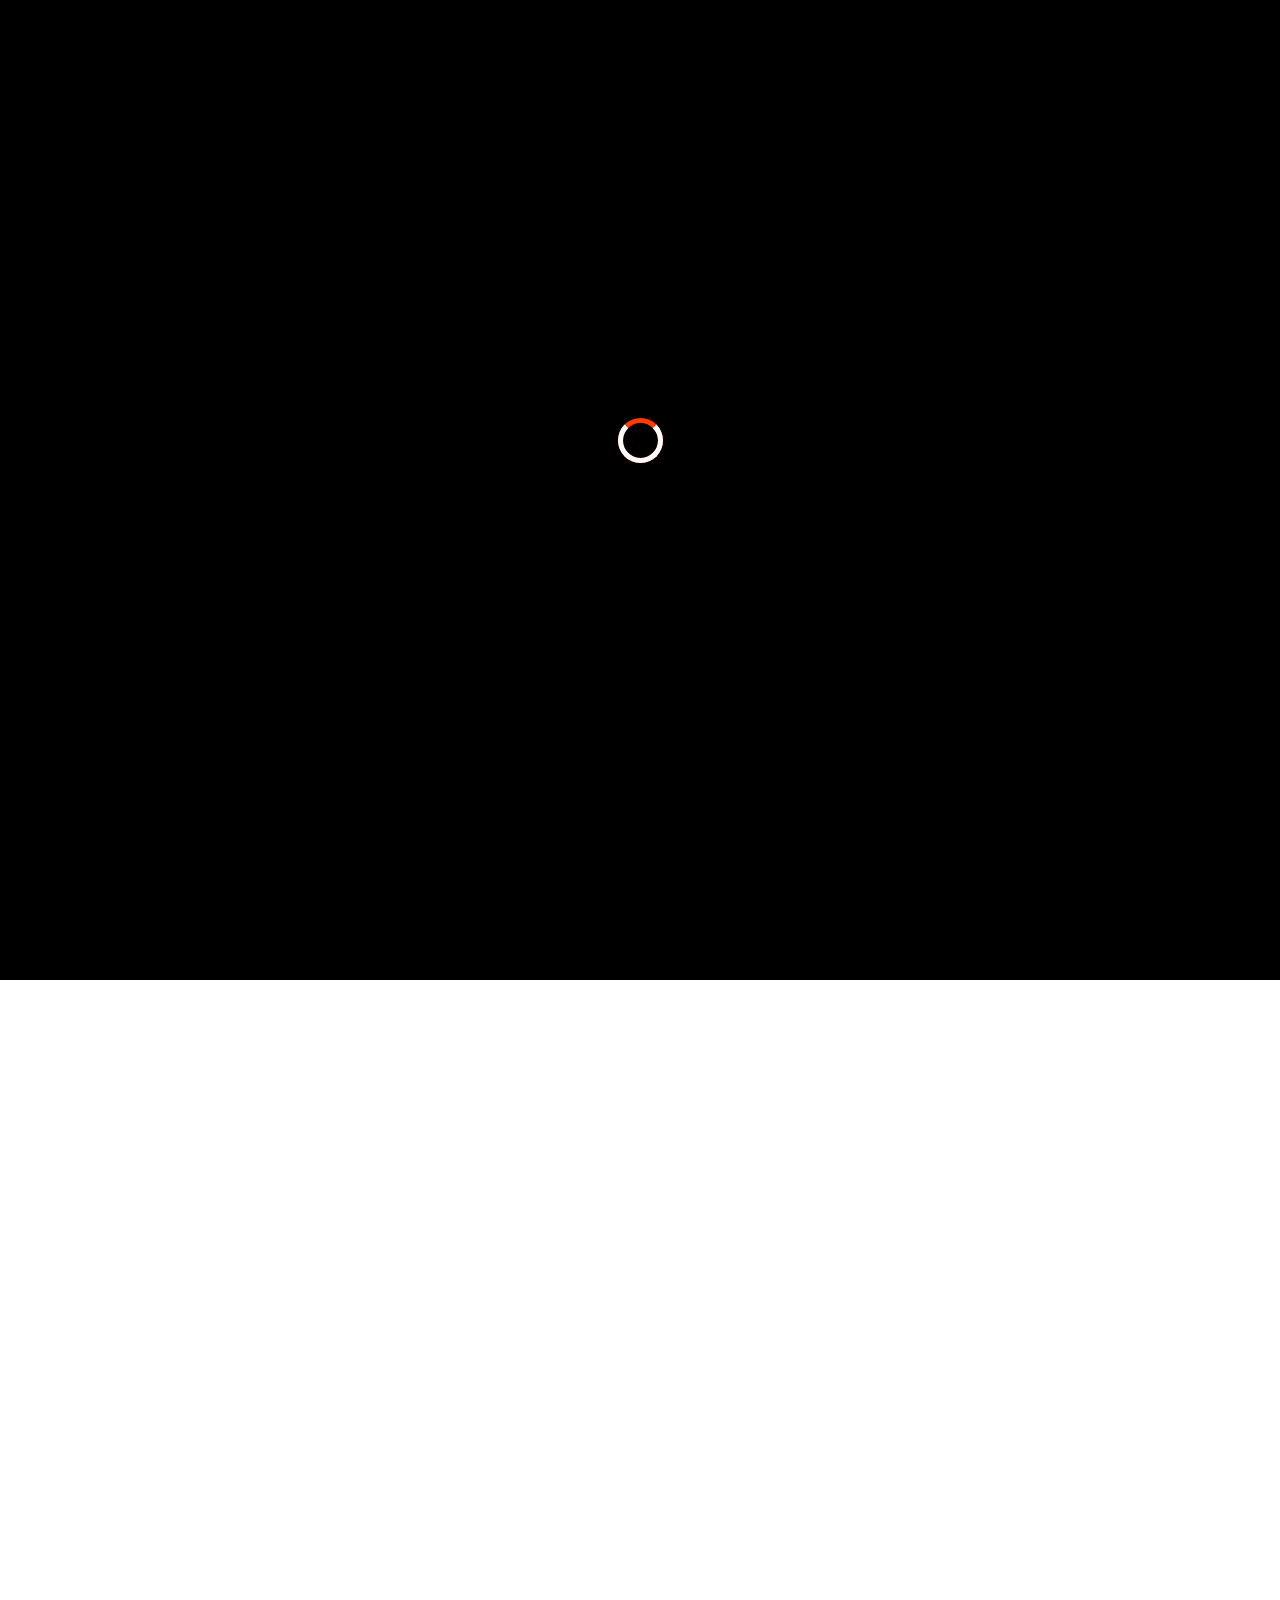
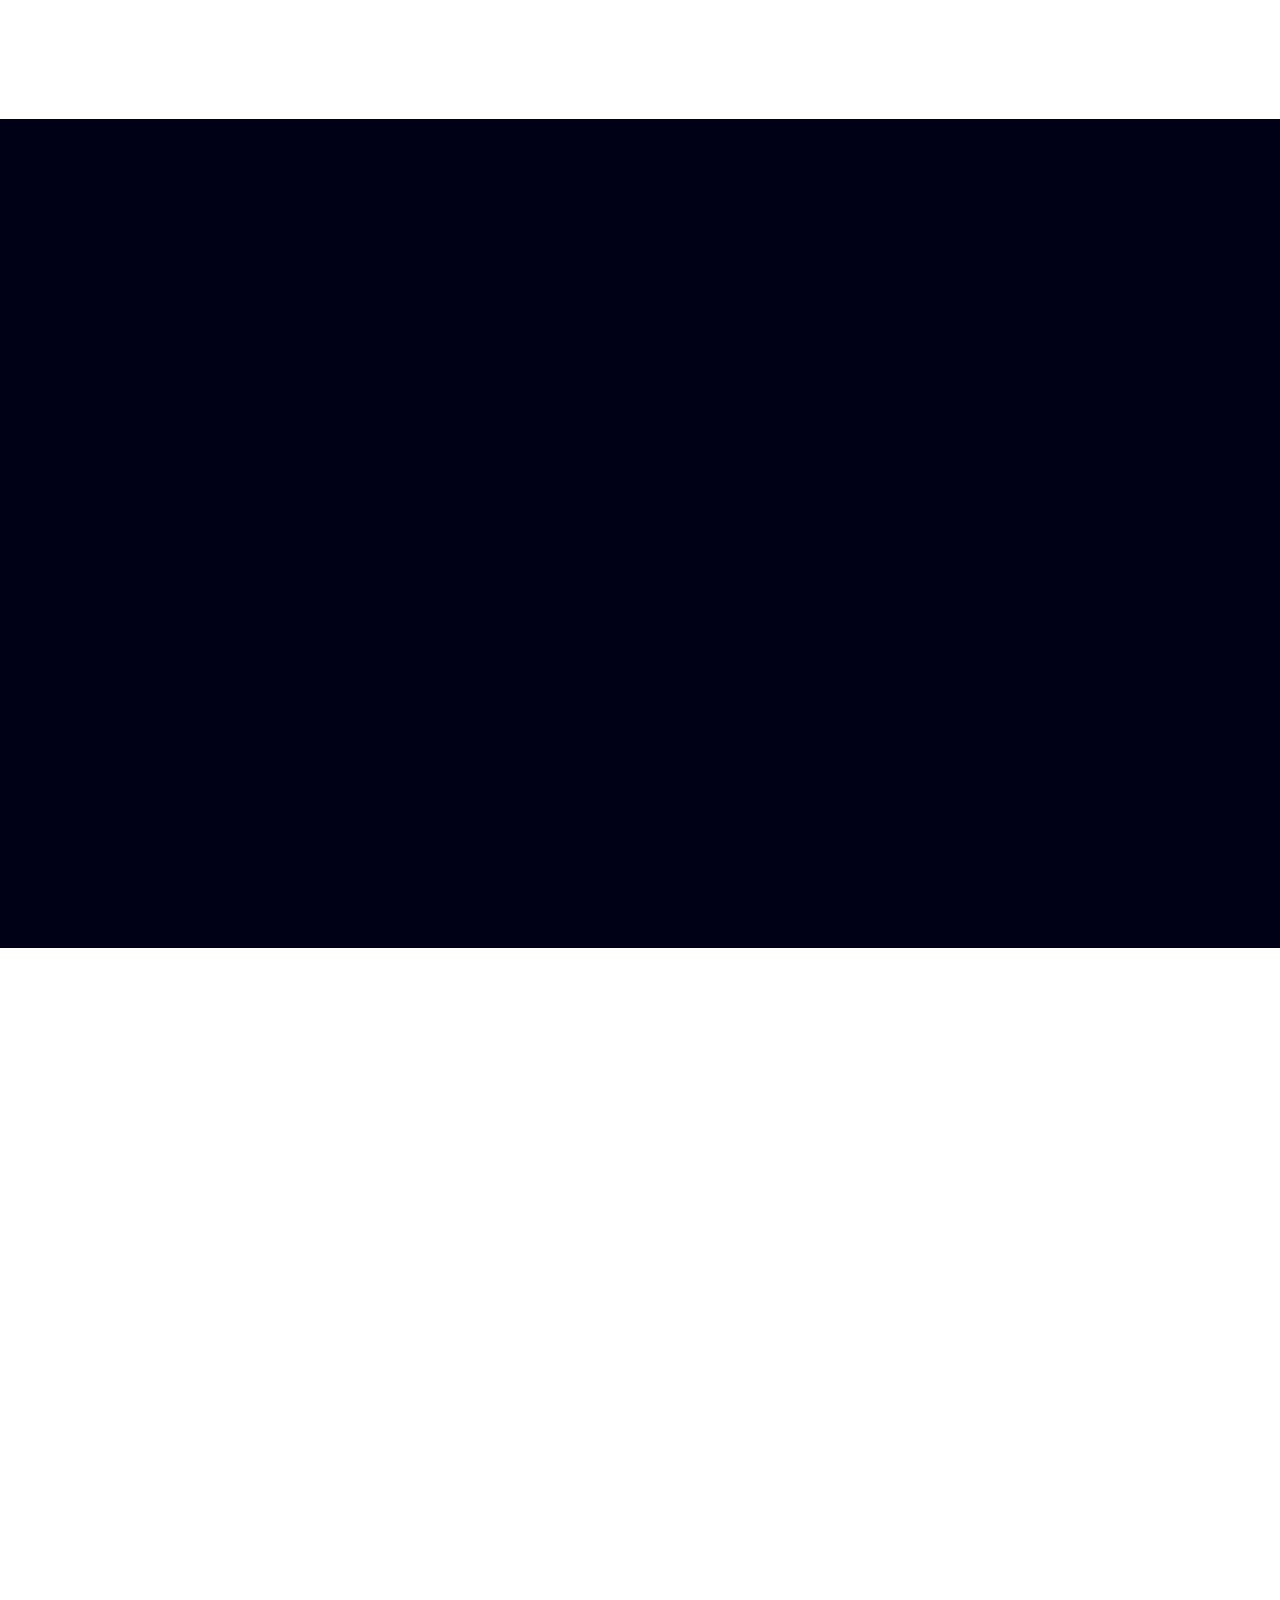
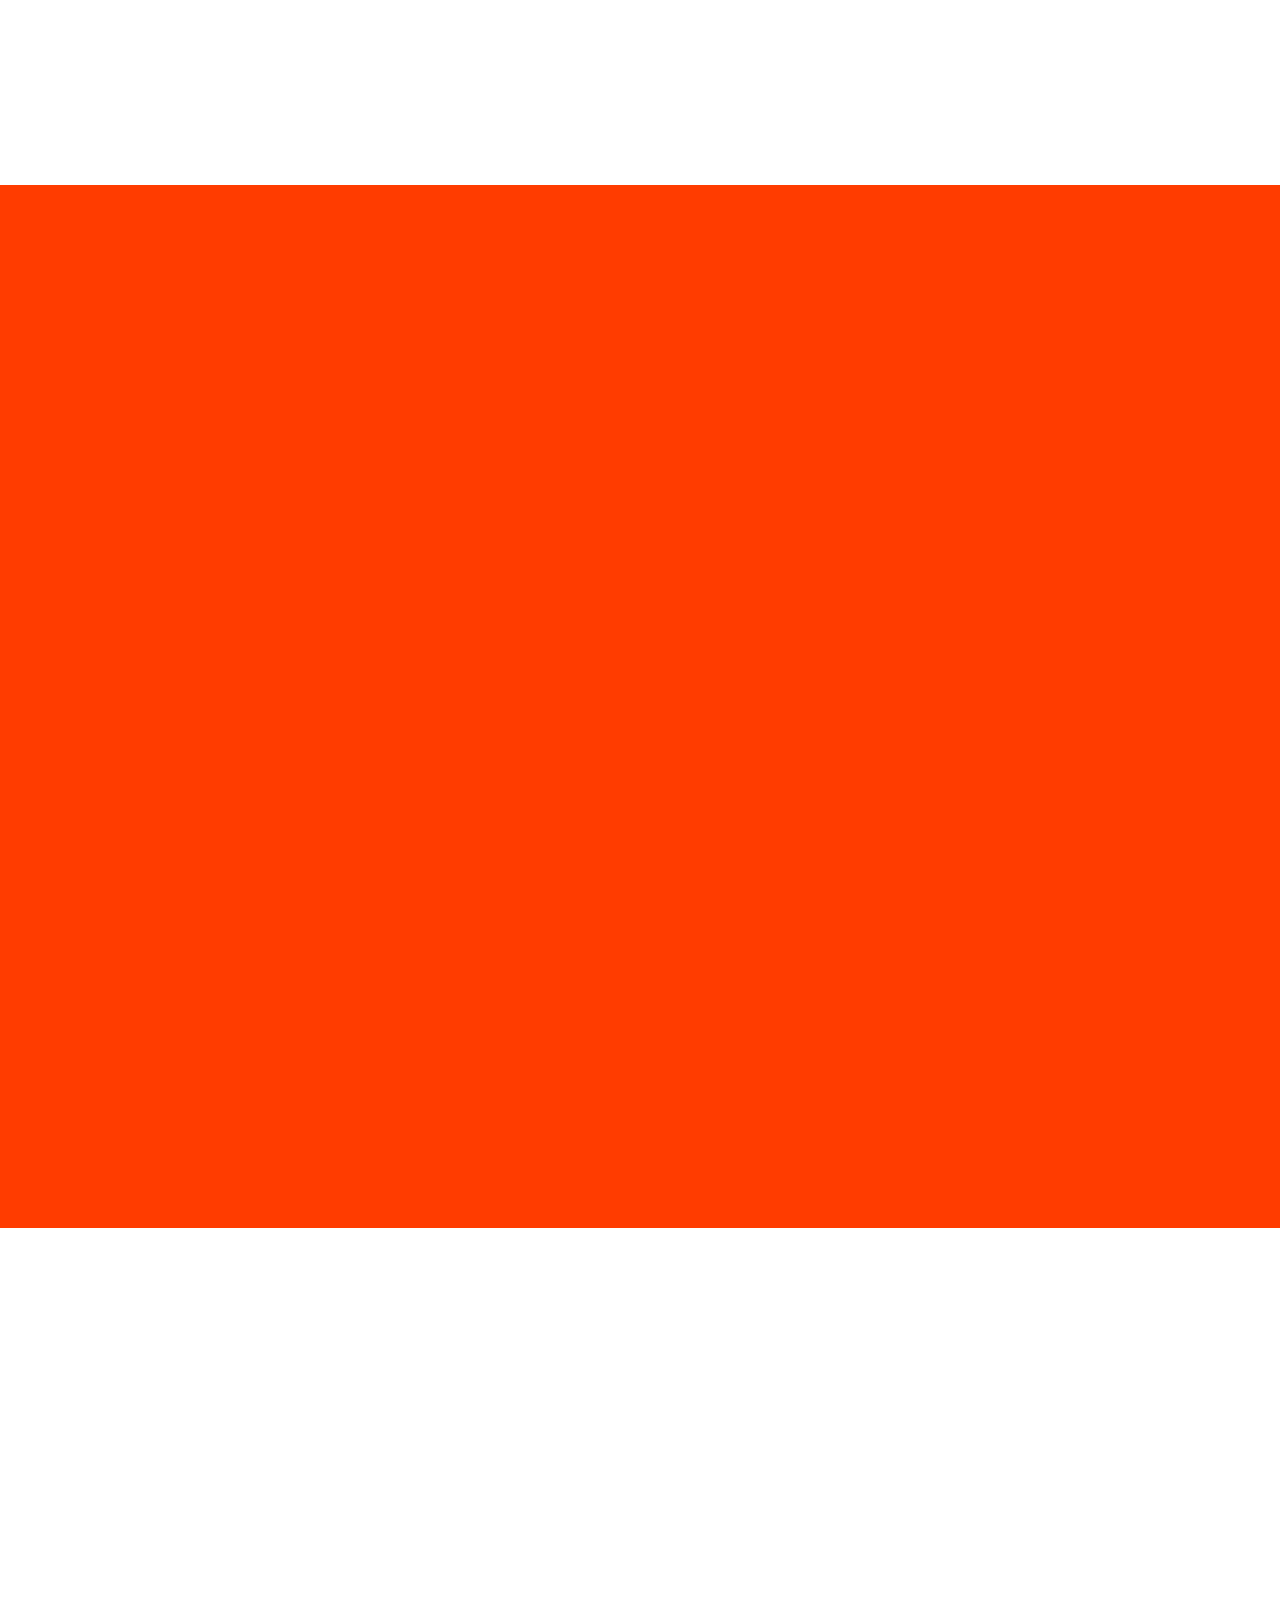
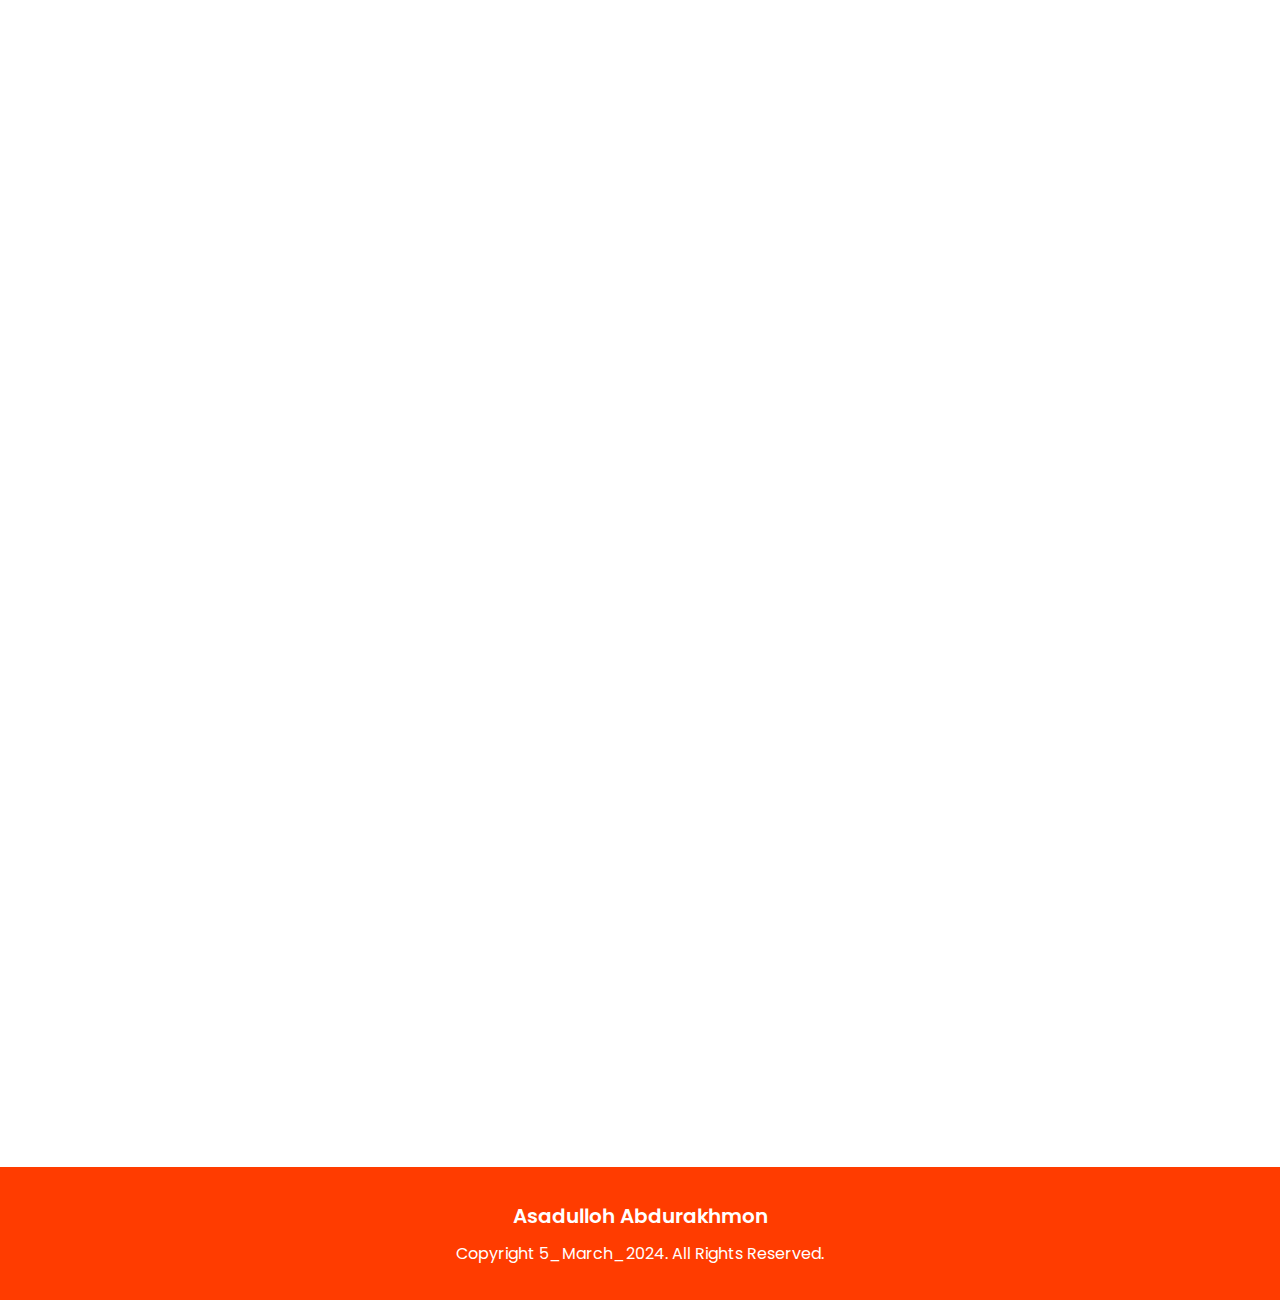
<file: index.html>
<!DOCTYPE html>
<html lang="en">
<head>
    <meta charset="UTF-8">
    <meta name="viewport" content="width=device-width, initial-scale=1.0">
    <title>Asadullohs1</title>
    <link rel="icon" type="image/svg+xml" href="/images/logo.png" />
    <link rel="stylesheet" href="style.css">
    <link rel="stylesheet" href="https://cdnjs.cloudflare.com/ajax/libs/font-awesome/5.15.2/css/all.min.css" />
</head>
<body>

    <!-- Loader -->
      <div class="loader">
       <div class="ring"></div>
    </div>
     <!-- Loader -->
 
   <div class="scrollToTop-btn">
     <i class="fas fa-angle-up"></i>
   </div>
 
   <header>
     <a href="#" class="brand">Humble_boyy</a>
     <div class="menu-btn"></div>
     <div class="navigation">
       <a href="#main">Home</a>
       <a href="#about">About</a>
       <a href="#skills">Skills</a>
       <a href="#services">Services</a>
       <a href="#work">Projects</a>
       <a href="#contact">Contact</a>
     </div>
   </header>
 
   <section class="main" id="main">
     <div class="content">
       <h2>Hello, I'm <br><span>Asadulloh Abdurakhmonov</span></h2>
       <div class="animated-text">
         <h3>My</h3>
         <h3>Personal</h3>
         <h3>Portfolio</h3>
       </div>
       <a href="#work" class="btn">See My Projects</a>
       <a href="./Quiz/quiz.html" class="abtn">QuizLand</a>
       <div class="media-icons">
         <a href="#"><i class="fab fa-facebook-f"></i></a>
         <a href="#"><i class="fab fa-instagram"></i></a>
         <a href="http://t.me/asadullohs1" target="_blank"><i class="fab fa-telegram"></i></a>
       </div>
     </div>
   </section>
 
   <section class="about" id="about">
     <div class="title reveal">
       <div class="section-title">About Me</div>
     </div>
     <div class="content">
       <div class="column col-left reveal">
         <div class="img-card">
           <img src="./images/Portfolio.jpg" alt="">
         </div>
       </div>
       <div class="column col-right reveal">
         <h2 class="content-title">Hey there! I'm Asadulloh Abdurakhmon</h2>
         <p class="paragraph-text">I am a full-stack web developer with a huge ambitiuos, so I am always open to try new things and to learn everything from scratch what I need! Also, I would to like to gain new experience by doing real world projects  </p><br>
         <p class="paragraph-text">Lorem ipsum dolor sit amet consectetur adipisicing elit. Cumque corporis ullam deserunt debitis. Rerum necessitatibus accusantium, ipsa, officiis, eos pariatur esse velit veritatis reiciendis cum quod possimus quas? Modi adipisci odit voluptatem tempora error perferendis quisquam, dolores iure, ullam id nam</p>
         <a href="#" class="btn">See More</a>
       </div>
     </div>
   </section>
 
   <section class="skills" id="skills">
     <div class="title reveal">
       <div class="section-title">My Skills</div>
     </div>
     <div class="content">
       <div class="column col-left reveal">
         <h2 class="content-title">My Skills and Experiences</h2>
         <p>Lorem ipsum dolor sit amet, consectetur adipisicing elit, sed do eiusmod tempor incididunt ut labore et dolore magna aliqua. Ut enim ad minim veniam, quis nostrud exercitation ullamco laboris nisi ut aliquip ex ea commodo consequat. Duis aute irure dolor in reprehenderit in voluptate velit esse cillum dolore eu fugiat nulla pariatur. Excepteur sint occaecat cupidatat non proident, sunt in culpa qui officia deserunt mollit anim id est laborum.</p>
         <a href="#" class="btn">See More</a>
       </div>
       <div class="column col-right reveal">
         <div class="bar">
           <div class="info">
             <span>HTML</span>
             <span>95%</span>
           </div>
           <div class="line html"></div>
         </div>
         <div class="bar">
           <div class="info">
             <span>CSS</span>
             <span>85%</span>
           </div>
           <div class="line css"></div>
         </div>
         <div class="bar">
           <div class="info">
             <span>JavaScript</span>
             <span>70%</span>
           </div>
           <div class="line javascript"></div>
         </div>
         <div class="bar">
           <div class="info">
             <span>React.JS</span>
             <span>50%</span>
           </div>
           <div class="line jquery"></div>
         </div>
         <div class="bar">
           <div class="info">
             <span>Node.JS</span>
             <span>40%</span>
           </div>
           <div class="line nodeJs"></div>
         </div>
         <div class="bar">
           <div class="info">
             <span>C#/dotNet</span>
             <span>30%</span>
           </div>
           <div class="line php"></div>
         </div>
       </div>
     </div>
   </section>
 
   <section class="services" id="services">
     <div class="title reveal">
       <div class="section-title">My Services</div>
       <p>Lorem, ipsum dolor sit amet consectetur adipisicing elit. Unde molestias accusamus modi molestiae praesentium ipsam doloribus repudiandae, reiciendis nesciunt consectetur distinctio dignissimos, vel suscipit ipsum consequatur adipisci sed sint provident?</p>
     </div>
     <div class="content">
       <div class="card reveal">
         <div class="service-icon">
           <i class="fas fa-palette"></i>
         </div>
         <div class="info">
           <h3>Web Design</h3>
           <p>Lorem ipsum dolor sit amet, consectetur adipisicing elit, sed do eiusmod tempor incididunt ut labore et dolore magna aliqua.</p>
         </div>
       </div>
       <div class="card reveal">
         <div class="service-icon">
           <i class="fas fa-file-code"></i>
         </div>
         <div class="info">
           <h3>Web Developer</h3>
           <p>Lorem ipsum dolor sit amet, consectetur adipisicing elit, sed do eiusmod tempor incididunt ut labore et dolore magna aliqua.</p>
         </div>
       </div>
       <div class="card reveal">
         <div class="service-icon">
           <i class="fas fa-object-group"></i>
         </div>
         <div class="info">
           <h3>Youtuber</h3>
           <p>Lorem ipsum dolor sit amet, consectetur adipisicing elit, sed do eiusmod tempor incididunt ut labore et dolore magna aliqua.</p>
         </div>
       </div>
     </div>
   </section>
 
   <section class="work" id="work">
     <div class="title reveal">
       <div class="section-title project">Projects</div>
     </div>
     <div class="content box">
       <div class="card reveal">
         <div class="card-img">
           <a href="https://portfolio-react-js-tawny-gamma.vercel.app/"><img src="./images/work771.jpg" alt=""></a>
         </div>
       </div>
       <div class="card reveal">
         <div class="card-img">
           <a href="https://fanciful-sherbet-9d2895.netlify.app/auth"><img src="./images/instaPic2.jpg" alt=""></a>
         </div>
       </div>
       <div class="card reveal">
         <div class="card-img">
          <a href="https://reliable-hamster-84ccbf.netlify.app/"><img src="./images/weatherme.jpg" alt=""></a> 
         </div>
       </div>
       <div class="card reveal">
         <div class="card-img">
          <a href="https://kaleidoscopic-youtiao-a95853.netlify.app/"><img src="./images/work1.jpg" alt=""></a>
         </div>
       </div>
       <div class="card reveal">
         <div class="card-img">
           <a href="https://steady-alpaca-643320.netlify.app/"><img src="./images/videoicons.jpg" alt=""></a>
         </div>
       </div>
       <div class="card reveal">
         <div class="card-img">
          <a href="https://inquisitive-zuccutto-0d10cc.netlify.app/"><img src="./images/work71.jpg" alt=""></a>
         </div>
       </div>
       <div class="card reveal">
         <div class="card-img">
           <a href="https://roaring-mandazi-23bd7b.netlify.app/"><img src="./images/painter.jpg" alt=""></a>
         </div>
       </div>
       <div class="card reveal">
         <div class="card-img">
           <a href="https://celebrated-lamington-1a0efd.netlify.app/"><img src="./images/work61.jpg" alt=""></a>
         </div>
       </div>
       <div class="card reveal">
         <div class="card-img">
           <a href="https://lucky-fox-a75de7.netlify.app/"><img src="./images/work3.jpg" alt=""></a>
         </div>
       </div>
       <div class="card reveal">
         <div class="card-img">
           <a href="https://jazzy-gnome-d8cdfc.netlify.app/"><img src="./images/work10.jpg" alt=""></a>
         </div>
       </div>
       <div class="card reveal">
         <div class="card-img">
           <a href="https://roaring-narwhal-dffd75.netlify.app/"><img src="./images/work10.jpg" alt=""></a>
         </div>
       </div>
       <div class="card reveal">
         <div class="card-img">
           <a href="https://storied-biscotti-3acc93.netlify.app/"><img src="./images/work10.jpg" alt=""></a>
         </div>
       </div>
       <div class="card reveal">
         <div class="card-img">
           <a href="https://wonderful-sunflower-3176e3.netlify.app/"><img src="./images/work22.jpg" alt=""></a>
         </div>
       </div>
     </div>
     <div class="title reveal">
       <button class=" see_all">See All</button>
     </div>
   </section>
 
   <section class="contact" id="contact">
     <div class="title reveal">
       <div class="section-title">Contact Me</div>
     </div>
     <div class="content">
       <div class="row">
         <div class="card reveal">
           <div class="contact-icon">
             <i class="fas fa-map-marker-alt"></i>
           </div>
           <div class="info">
             <h3>Address</h3>
             <span>Tashkent, Uzbekistan </span>
           </div>
         </div>
         <div class="card reveal">
           <div class="contact-icon">
             <i class="fas fa-phone"></i>
           </div>
           <div class="info">
             <h3>Phone</h3>
             <a href="tel:+998942360036">+998 (94) 236 00 36</span>
           </div>
         </div>
         <div class="card reveal">
           <div class="contact-icon">
             <i class="fas fa-envelope"></i>
           </div>
           <div class="info">
             <h3>Email Address</h3>
             <a href="mailto:asadullohsemail@gmail.com">asadullohsemail@gmail.com</a>
           </div>
         </div>
         <div class="card reveal">
           <div class="contact-icon">
             <i class="fas fa-globe"></i>
           </div>
           <div class="info">
             <h3>Website</h3>
             <a href="https://asadullohs.vercel.app/">Asadullohs LLC</a>
           </div>
         </div>
       </div>
       <div class="row">
         <div class="contact-form reveal">
           <h3>Send Message</h3>
           <div class="input-box">
             <input type="text" placeholder="Name">
           </div>
           <div class="input-box">
             <input type="text" placeholder="Email">
           </div>
           <div class="input-box">
             <textarea rows="8" cols="80" placeholder="Message"></textarea>
           </div>
           <div class="input-box">
             <input type="submit" class="send-btn" value="Send">
           </div>
         </div>
       </div>
     </div>
   </section>
 
   <footer class="footer">
     <span class="footer-title">Asadulloh Abdurakhmon</span>
     <p>Copyright 5_March_2024. All Rights Reserved.</p>
   </footer>
 
   <script src="main.js"></script>
 </body>
</html>
</file>
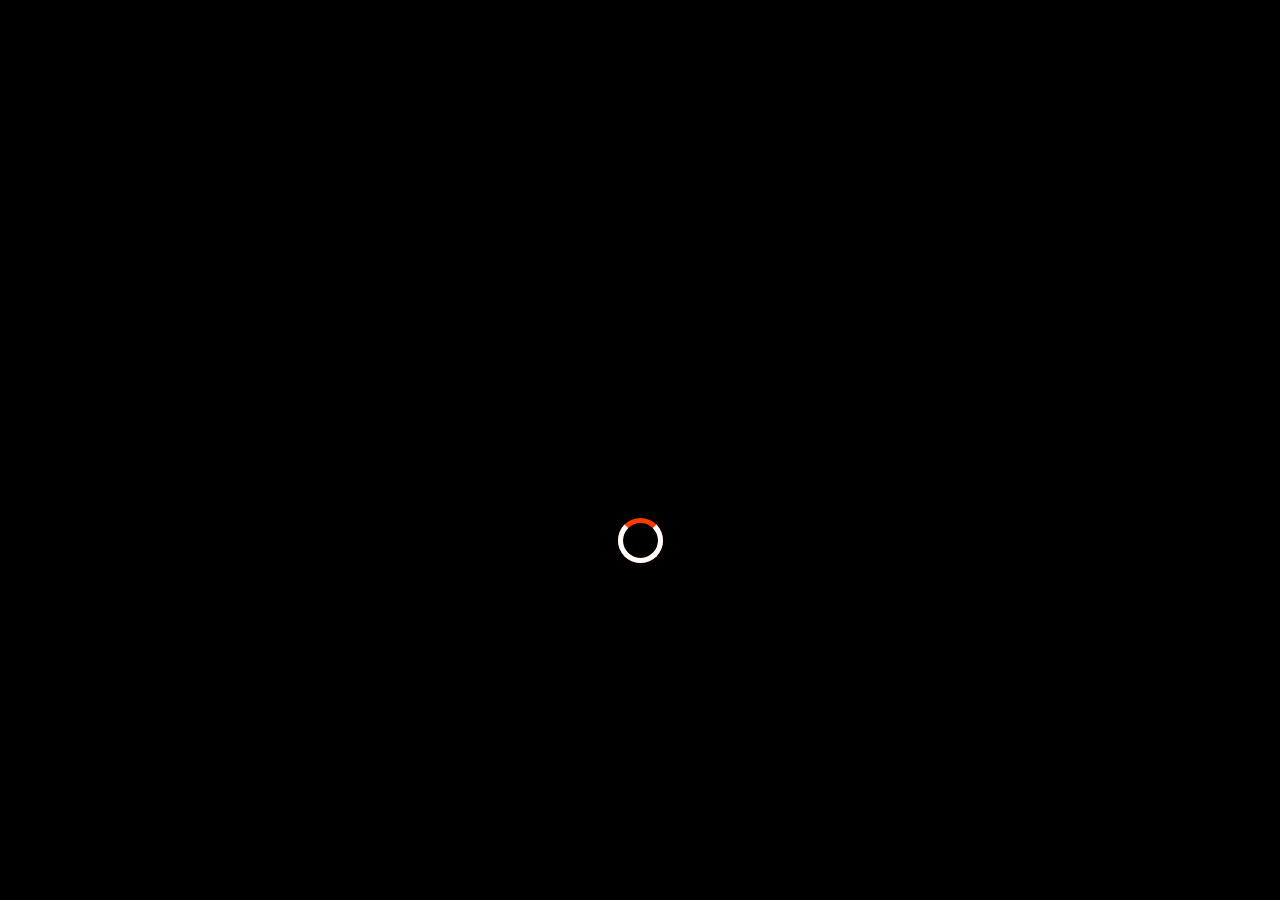
<file: Quiz/quiz.html>
<!DOCTYPE html>
<html lang="en">
<head>
    <meta charset="UTF-8">
    <meta name="viewport" content="width=device-width, initial-scale=1.0">
    <title>Asadullohs</title>
    <link rel="stylesheet" href="quiz.css">
    <link rel="stylesheet" href="https://cdnjs.cloudflare.com/ajax/libs/font-awesome/5.15.2/css/all.min.css" />
</head>
<body>
    <!-- Loader -->
      <div class="loader">
       <div class="ring"></div>
    </div>
     <!-- Loader -->
   <div class="app">
        <div class="title">
           <h1>QuizLand</h1>
           <a href="../index.html" class="main">Main page</a>
        </div>
       <div class="quiz">
           <h2 id="question">
                Question here
           </h2>
           <div id="answerButton">
               <button class="btn">options</button>
               <button class="btn">options</button>
               <button class="btn">options</button>
               <button class="btn">options</button>
           </div>
           <button id="next_btn">Next</button>
       </div>
   </div>

   <script src="./app.js"></script>
</body>
</html>
</file>
<file: style.css>
@import url('https://fonts.googleapis.com/css2?family=Poppins:ital,wght@0,100;0,200;0,300;0,400;0,500;0,600;0,700;0,800;1,900&display=swap');

* {
  margin: 0;
  padding: 0;
  box-sizing: border-box;
  scroll-behavior: smooth;
  text-decoration: none;
  font-family: 'Poppins', sans-serif;
}

header {
  position: fixed;
  background: rgba(255, 255, 255, .1);
  top: 0;
  left: 0;
  width: 100%;
  padding: 15px 100px;
  display: flex;
  justify-content: space-between;
  align-items: center;
  z-index: 999;
  transition: .5s ease;
}

header.sticky {
  background: rgb(255, 85, 0);
  padding: 10px 100px;
}

header .brand {
  color: #fff;
  font-size: 32px;
  font-weight: 700;
  text-transform: uppercase;
  text-decoration: none;
}

header .navigation {
  position: relative;
}

header .navigation a {
  color: #fff;
  font-size: 17px;
  font-weight: 500;
  text-decoration: none;
  margin-left: 30px;
  transition: .5s ease;
}

header .navigation a:hover {
  color: #ffffff;
}

section {
  padding: 100px;
}

.main {
  position: relative;
  width: 100%;
  min-height: 100vh;
  display: flex;
  align-items: center;
  background: url(./images/portfolio2.0.jpg) no-repeat;
  background-size: cover;
  background-position: center;
  background-attachment: fixed;
}

.main .content {
  max-width: 700px;
}

.main .content h2 {
  color: #fff;
  font-size: 36px;
  font-weight: 500;
}

.main .content h2 span {
  font-size: 55px;
  font-weight: 600;
}

.animated-text {
  height: 70px;
  overflow: hidden;
  position: relative;
}

.animated-text h3 {
  color: #ff5900;
  font-size: 52px;
  font-weight: 700;
  line-height: 70px;
  letter-spacing: 1px;
}

.animated-text h3:nth-child(1) {
  animation: text-move 10s infinite
}

@keyframes text-move {
  0% {
    margin-top: 0;
  }

  25% {
    margin-top: -70px;
  }

  50% {
    margin-top: -140px;
  }

  75% {
    margin-top: -70px;
  }

  100% {
    margin-top: 0;
  }
}

.btn {
  color: #fff;
  background: rgb(255, 85, 0);
  font-size: 1.2rem;
  font-weight: 600;
  display: inline-block;
  padding: 10px 20px;
  text-transform: uppercase;
  text-decoration: none;
  letter-spacing: 1px;
  border-radius: 2px;
  margin: 30px 0;
  transition: .5s ease;
}
.abtn {
  color: #fff;
  background: rgb(255, 85, 0);
  font-size: 1.2rem;
  font-weight: 600;
  display: inline-block;
  padding: 10px 20px;
  text-transform: uppercase;
  text-decoration: none;
  letter-spacing: 1px;
  border-radius: 2px;
  margin: 30px 0;
  transition: .5s ease;
}
.see_all{
  background-color: white;
  color: #000016;
  font-size: 17px;
  font-weight: 600;
  display: inline-block;
  padding: 10px 20px;
  text-transform: uppercase;
  text-decoration: none;
  letter-spacing: 1px;
  border-radius: 2px;
  margin: 30px 0;
  cursor: pointer;
  transition: .5s ease;
  border: none;
}
.see_all:hover{
  background-color: #000016;
  color: #fff;
}
.btn:hover {
  background: #fff;
  color: #000;
}

.media-icons a {
  color: #fff;
  font-size: 25px;
  margin-right: 30px;
}

.media-icons a:hover{
  color: #E45126;
}
.title {
  width: 100%;
  display: flex;
  justify-content: center;
  align-items: center;
  flex-direction: column;
}

.section-title {
  position: relative;
  color: #E45126;
  font-size: 38px;
  font-weight: 800;
  margin-bottom: 60px;
}

.section-title::before {
  content: '';
  position: absolute;
  top: 56px;
  left: 50%;
  width: 140px;
  height: 4px;
  background: #E45126;
  transform: translateX(-50%);
}

.section-title::after {
  content: '';
  position: absolute;
  top: 50px;
  left: 50%;
  width: 15px;
  height: 15px;
  border-radius: 50%;
  background: #E45126;
  transform: translateX(-50%);
}

.about .content {
  position: relative;
  width: 100%;
  display: flex;
  justify-content: space-between;
  margin-top: 20px;
}

.about .content .col-left {
  position: relative;
  width: 45%;
}

.about .content .col-right {
  position: relative;
  width: 45%;
}

.about .content .img-card {
  position: relative;
  width: 100%;
  min-height: 450px;
}

.about .content .img-card img {
  position: absolute;
  top: 0;
  left: 0;
  width: 100%;
  height: 100%;
  object-fit: cover;
  border-radius: 10px;
}

.about .content-title {
  font-size: 26px;
  font-weight: 800;
  margin-bottom: 20px;
}

.skills {
  background: #000016;
}

.skills .content {
  position: relative;
  width: 100%;
  display: flex;
  justify-content: space-between;
  color: #fff;
  margin-top: 20px;
}

.skills .col-left {
  position: relative;
  width: 45%;
}

.skills .col-left .content-title {
  margin-bottom: 20px;
}

.skills .col-right {
  position: relative;
  width: 45%;
}

.skills .col-right .bar {
  margin-bottom: 15px;
  padding: 10px;
}

.skills .col-right .bar .info {
  display: flex;
  align-items: center;
  justify-content: space-between;
  margin-bottom: 5px;
}

.skills .info span {
  font-size: 18px;
  font-weight: 500;
}

.skills .line {
  position: relative;
  width: 100%;
  height: 15px;
  background: #ccc;
  border-radius: 2px;
}

.skills .line::before {
  content: '';
  position: absolute;
  height: 100%;
  top: 0;
  left: 0;
  border-radius: 2px;
}

.skills .html::before {
  width: 95%;
  background: #E45126;
}

.skills .css::before {
  width: 85%;
  background: #0C73B8;
}

.skills .javascript::before {
  width: 70%;
  background: #E3A324;
}

.skills .jquery::before {
  width: 50%;
  background: #0099ff;
}
.skills .nodeJs::before {
  width: 40%;
  background: #00e517;
}
.skills .php::before {
  width: 30%;
  background: #e600ff;
}

.services .content {
  display: flex;
  justify-content: center;
  flex-wrap: wrap;
  flex-direction: row;
  margin-top: 20px;
}

.title p {
  width: 80%;
}



.services .content .card {
  background: #fff;
  width: 300px;
  margin: 10px;
  padding: 25px;
  justify-content: center;
  align-items: center;
  flex-direction: column;
  box-shadow: 0 5px 25px rgba(1 1 1 /15%);
  border-radius: 10px
}

.services .card .service-icon {
  color: #E45126;
  font-size: 120px;
  text-align: center;
  transition: transform .5s ease;
}

.services .card .service-icon:hover {
  transform: translateY(-10px);
}

.services .card .info {
  text-align: center;
}

.services .card .info h3 {
  color: #E45126;
  font-size: 20px;
  font-weight: 700;
  margin: 10px;
}

.work {
  background: #ff3c00;
}

.work .content {
  display: flex;
  justify-content: center;
  flex-direction: row;
  flex-wrap: wrap;
  margin-top: 20px;
}
.project{
  color: #ffffff;
}
.work .content .card {
  width: 340px;
  margin: 15px;
}

.work .content .card-img {
  position: relative;
  width: 100%;
  height: 260px;
  border-radius: 10px;
  overflow: hidden;
}

.work .content .card-img img {
  position: absolute;
  top: 0;
  left: 0;
  width: 100%;
  height: 100%;
  object-fit: cover;
  border-radius: 10px;
  transition: .5s ease;
  cursor: pointer;
}

.work .content .card-img img:hover {
  transform: scale(1.2);
}

.contact .content {
  display: flex;
  justify-content: center;
  flex-wrap: wrap;
  flex-direction: column;
  margin-top: 20px;
}

.contact .content .row {
  display: flex;
  justify-content: center;
  flex-wrap: wrap;
  flex-direction: row;
}

.contact .row .card {
  background: #fff;
  width: 250px;
  margin: 20px;
  padding: 25px;
  display: flex;
  justify-content: center;
  align-items: center;
  flex-direction: column;
  box-shadow: 0 5px 25px rgba(1 1 1 /15%);
  border-radius: 10px
}

.contact .card .contact-icon {
  color: #ff3c00;
  font-size: 60px;
  text-align: center;
  transition: transform .5s ease;
}

.contact .card:hover .contact-icon {
  transform: translateY(-10px);
}
.contact .card .info h3 {
  color: #111;
  font-size: 20px;
  text-align: center;
  font-weight: 700;
  margin: 10px;
}

.contact .card .info a {
  color: #0008e4;
  font-weight: 500;
  text-align: center;
}

.contact-form {
  background: #fff;
  max-width: 600px;
  margin-top: 50px;
  padding: 50px;
  border-radius: 10px;
  box-shadow: 0 5px 25px rgba(1 1 1 /15%);
}

.contact-form h3 {
  color: #111;
  font-size: 25px;
  font-weight: 600;
  text-align: center;
  margin-bottom: 40px;
}

.contact-form .input-box {
  position: relative;
  width: 100%;
  margin-bottom: 20px;
}

.contact-form .input-box input,
.contact-form .input-box textarea {
  color: #111;
  width: 100%;
  padding: 10px;
  font-size: 17px;
  font-weight: 400;
  outline: none;
  border: 1px solid #ff3c00;
  border-radius: 5px;
  resize: none;
}

.contact-form .input-box .send-btn {
  color: #fff;
  background: #ff3c00;
  display: inline-block;
  font-size: 19px;
  font-weight: 500;
  text-transform: uppercase;
  letter-spacing: 2px;
  width: 100%;
  border: none;
  cursor: pointer;
  border: 1px solid #ff3c00;
  transition: .5s ease;
}

.contact-form .input-box .send-btn:hover {
  background: #fff;
  color: #000;
  border: 1px solid #111;
}

.footer {
  background: #ff3c00;
  color: #fff;
  text-align: center;
  padding: 34px;
}

.footer .footer-title {
  font-size: 20px;
  font-weight: 600;
}

.footer p {
  margin-top: 10px;
}


 /* loader style */

 .loader{
  width: 100%;
  height: 120vh;
  margin-top: -100px;
  background: black;
  display: flex;
  justify-content: center;
  align-items: center;
  position: fixed;
  background-size: cover;
  transition: all 1s ease;
  z-index: 1000;
}

.ring{
  width: 45px;
  height: 45px;
  display: flex;
  justify-content: center;
  align-items: center;
  border: 5px solid #ff3c00;
  border-radius: 50%;
  position: relative;
}
.ring::after{
position: absolute;
content: '';
height: 100%;
width: 100%;
border: 5px solid rgb(255, 255, 255);
border-radius: 50%;
border-top-color: transparent;
animation: rotate 1.5s linear infinite;
}

@keyframes rotate {
  100%{
      transform: rotate(360deg);
  }
}

@media(max-width: 900px){
  .wrapper{
      display: grid;
      grid-template-columns: repeat(1rf);
  }
}
/* Loader */

.box {
  box-sizing: border-box;
  width: 100%;
  height:600px;
  overflow: scroll;
  overflow: hidden;
  margin: 0 auto;
  margin-top: 50px;
  padding: 10px;
}

@media (max-width: 1049px) {
  header {
    padding: 12px 20px;
  }

  header.sticky {
    padding: 10px 20px;
  }

  header .navigation {
    display: none;
  }

  header .navigation.active {
    z-index: 888;
    position: fixed;
    background: #050016;
    top: 0;
    right: 0;
    width: 100%;
    height: 100%;
    display: flex;
    justify-content: center;
    align-items: center;
    flex-direction: column;
    box-shadow: 0 5px 25px rgba(1 1 1 /15%);
    transition: .3s ease;
  }

  header .navigation a {
    color: #ffffff;
    font-size: 22px;
    margin: 10px;
    padding: 0 20px;
    border-radius: 20px;
  }

  header .navigation a:hover {
    background: #ff3c00;
    color: #fff;
  }

  .menu-btn {
    position: absolute;
    background: url(./images/menu.png) no-repeat;
    background-size: 30px;
    background-position: center;
    width: 40px;
    height: 40px;
    right: 0;
    margin: 0 20px;
    cursor: pointer;
    transition: .4s ease;
  }

  .menu-btn.active {
    z-index: 999;
    background: url(./images/close.png) no-repeat;
    background-size: 25px;
    background-position: center;
    transition: .3s ease;
    filter: invert(1);
  }

  section {
    padding: 80px 20px;
  }

  .main .content h2 {
    font-size: 2.3rem;
  }
  .main .content h2 span{
    font-size: 2.3rem;

  }
  .main .content h3 {
    font-size: 2.3rem;
  }

  .section-title {
    font-size: 36px;
  }

  .about .content {
    flex-direction: column;
  }

  .about .content .column {
    position: relative;
    width: 100%;
  }

  .about .content .col-right {
    margin-top: 40px;
  }

  .skills .content {
    flex-direction: column;
  }

  .skills .content .column {
    position: relative;
    width: 100%;
  }

  .skills .content .col-right {
    margin-top: 40px;
  }

  .contact-form {
    padding: 35px 40px;
  }

  .btn {
    font-size: 1rem;
    padding: 10px 10px;
  }
  .abtn {
    font-size: 1rem;
    padding: 10px 10px;
    margin: 0px 0;
  }
}

.scrollToTop-btn {
  z-index: 999;
  position: fixed;
  background: rgb(255, 255, 255);
  color: #ff3c00;
  width: 45px;
  height: 45px;
  right: 0;
  bottom: 10px;
  font-size: 22px;
  text-align: center;
  line-height: 45px;
  border-radius: 3px;
  cursor: pointer;
  opacity: 0;
  transition: all .3s ease;
}

.scrollToTop-btn.active {
  right: 20px;
  opacity: 1;
}

.reveal {
  position: relative;
  transform: translateY(50px);
  opacity: 0;
  transition: all 1.3s ease
}

.reveal.active {
  transform: translateY(0);
  opacity: 1;
}
/* Scroll bar */
::-webkit-scrollbar {
	width: 0px;
}

::-webkit-scrollbar-track {
	background: #ffffff;
}

::-webkit-scrollbar-thumb {
	background: #000000;
}

::-webkit-scrollbar-thumb:hover {
	background: linear-gradient(to right, #002a9d, #00011ceb);
}
</file>
<file: Quiz/quiz.css>
*{
    margin: 0;
    padding: 0;
    box-sizing: border-box;
}
body{
    background: black;
}
.app{
    background: aliceblue;
    width: 90%;
    max-width: 600px;
    margin: 100px auto 0;
    padding: 30px;
    border-radius: 10px;
}
.title {
    display: flex;
    align-items: center;
    border-bottom: 2px solid #ff3c00;
    padding-bottom: 2rem; 
    justify-content: space-between
}
.title h1 {
    font-size: 3rem;
    color: black;
    font-weight: 600;
    font-family: 'Lucida Sans', 'Lucida Sans Regular', 'Lucida Grande', 'Lucida Sans Unicode', Geneva, Verdana, sans-serif;
}
.title a {
    text-decoration: none;
    font-size: 1.5rem;
    color: #004cff;
    font-style: italic;
    font-weight: 600;
}
.quiz {
    padding: 20px 0;
}

.quiz h2 {
    font-size: 2rem;
    font-family: 'Gill Sans', 'Gill Sans MT', Calibri, 'Trebuchet MS', sans-serif;
    color: #000;
}

.btn {
    background: aliceblue;
    color: #000;
    font-weight: 500;
    border: 1px solid #222;
    padding: 10px;
    margin: 10px 0;
    font-size: 1rem;
    width: 100%;
    text-align: left;
    border-radius: 5px;
    cursor: pointer;
    transition: all 0.3s ease-in-out;
}

.btn:hover:not([disabled]){
    background: #000000;
    color: aliceblue;
    border: 1px solid #ff3c00;
}
.btn:disabled{
    cursor: no-drop;
}

#next_btn{
    background: #004cff;
    color: aliceblue;
    font-weight: 500;
    width: 150px;
    border: 0;
    padding: 10px;
    font-size: 1rem;
    margin: 20px auto 0;
    border-radius: 5px;
    cursor: pointer;
    display: none;
}

.correct{
    background: rgb(0, 207, 0);
    color: aliceblue;
}

.incorrect{
    background: rgb(255, 4, 0);
    color: aliceblue;
}

 /* loader style */

 .loader{
    width: 100%;
    height: 120vh;
    margin-top: -100px;
    background: black;
    display: flex;
    justify-content: center;
    align-items: center;
    position: fixed;
    background-size: cover;
    transition: all 1s ease;
    z-index: 1000;
  }
  
  .ring{
    width: 45px;
    height: 45px;
    display: flex;
    justify-content: center;
    align-items: center;
    border: 5px solid #ff3c00;
    border-radius: 50%;
    position: relative;
  }
  .ring::after{
  position: absolute;
  content: '';
  height: 100%;
  width: 100%;
  border: 5px solid rgb(255, 255, 255);
  border-radius: 50%;
  border-top-color: transparent;
  animation: rotate 1.5s linear infinite;
  }

  @keyframes rotate {
    100%{
        transform: rotate(360deg);
    }
  }
   /* loader style */

   @media(max-width: 900px){
    .app{
        width: 100%;
    }

    .app h1 {
        font-size: 2.5rem;
    }
    .quiz h2 {
        font-size: 1.1rem;
    }
    .title a {
        text-decoration: none;
        font-size: 1.1rem;
        color: #004cff;
        font-style: italic;
        font-weight: 600;
    }
  }
</file>
